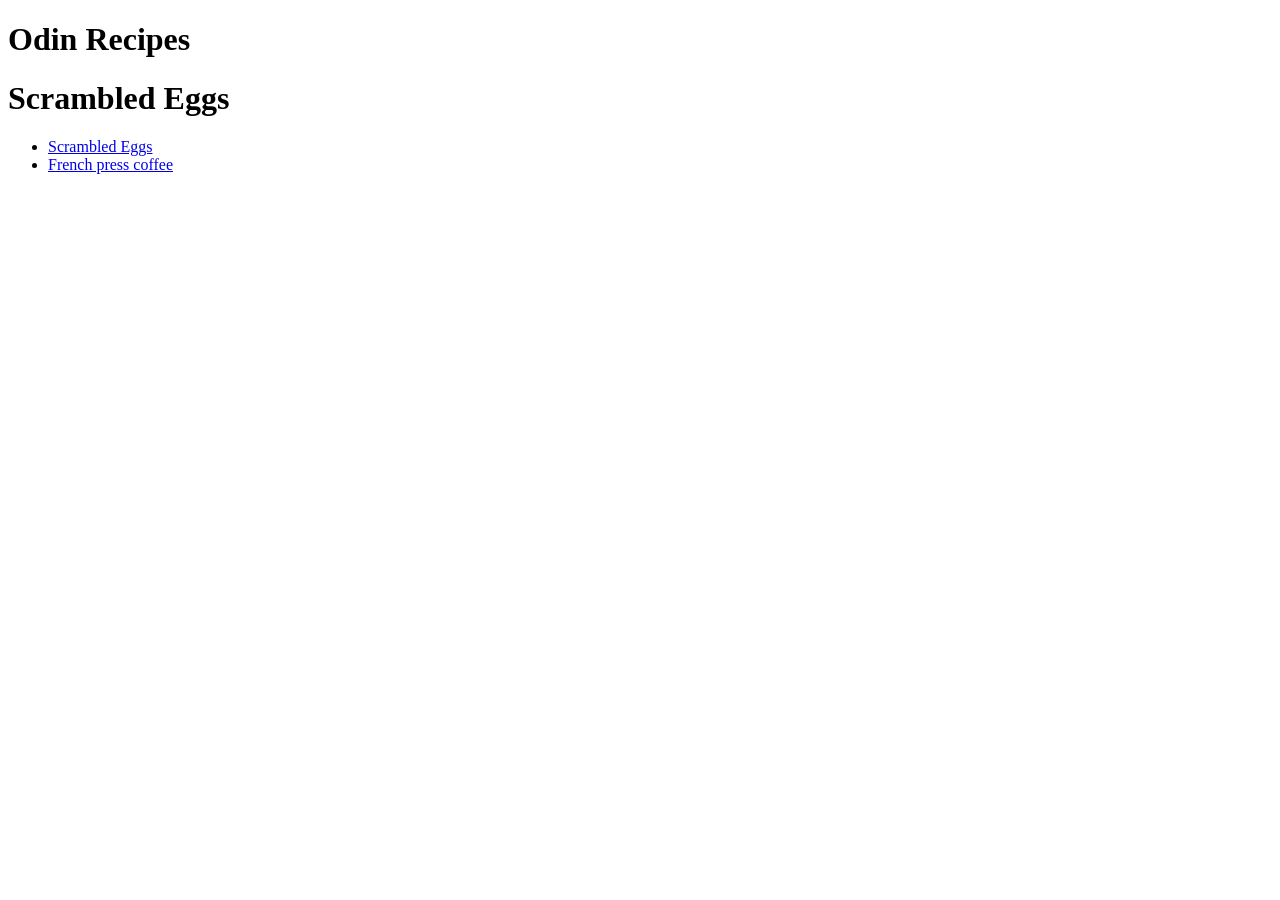
<file: index.html>
<!DOCTYPE html>
<html lang="eng">
    <heading>
        <meta charset="UTF-8">
        <title>Odin Recipes</title>
    </heading>
    <body>
        <h1>Odin Recipes</h1>
        <h1>Scrambled Eggs</h1>
        <ul>
            <li><a href="../odin-recipes/recipes/scrambled_eggs.html">Scrambled Eggs</a></li>
            <li><a href="../odin-recipes/recipes/frenchpress_coffee.html">French press coffee</a></li>

        </ul>
    </body>
</html>
</file>
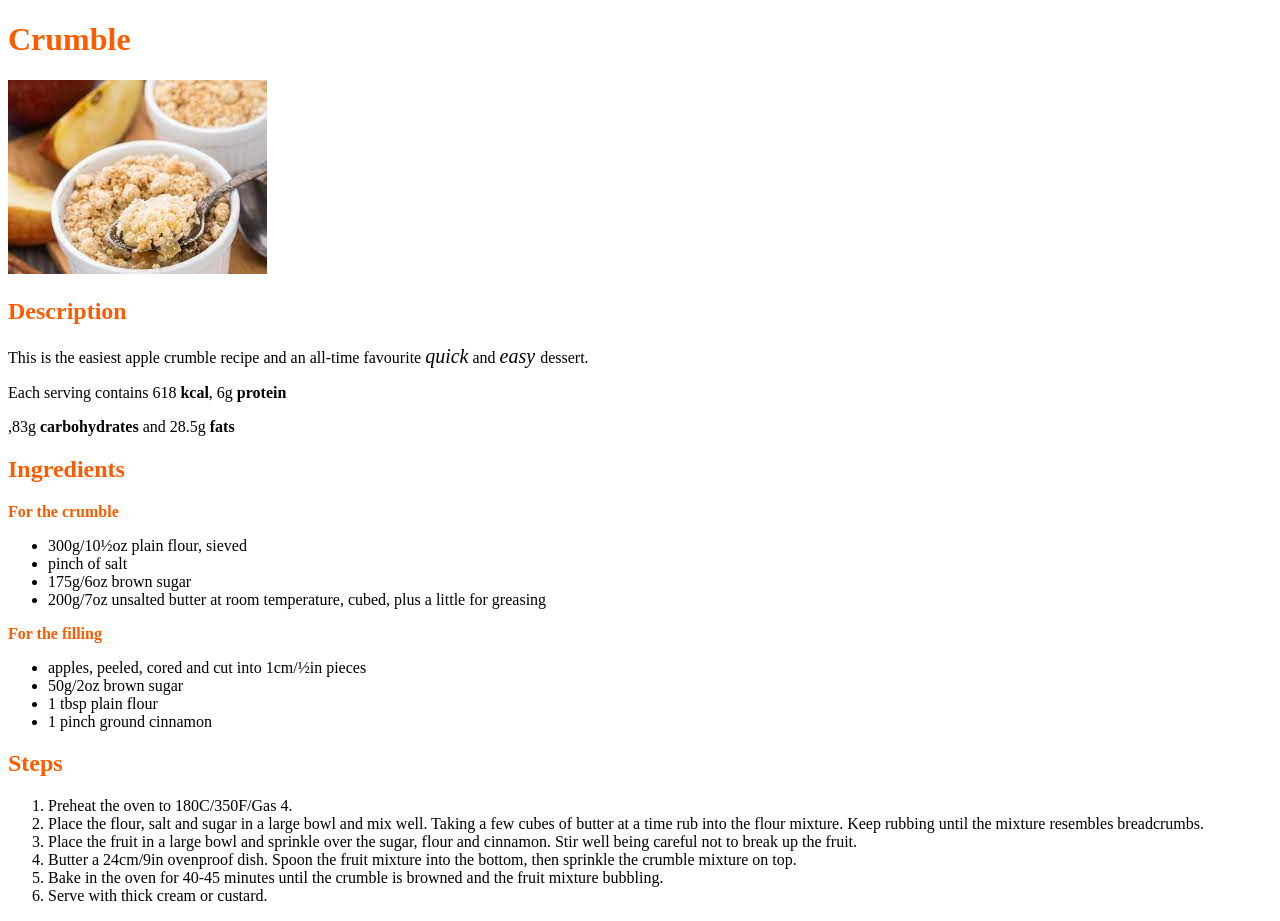
<file: recipes/crumble.html>
<!DOCTYPE html>
<html lang="en">
    <head>
        <meta charset="UTF-8">
        <title>Crumble recipe</title>
        <link rel="stylesheet" href="../recipes/style.css">
    </head>

    <body>
<h1 class="Heading Crumble">Crumble</h1>

<img src="../recipes/crumble.jpeg" alt= crumble >
<h2 class="Heading Crumble">Description</h2>
<p>This is the easiest apple crumble recipe and an all-time favourite <em>quick</em> and <em>easy </em>dessert. </p>
<p>Each serving contains 618 <strong>kcal</strong>, 6g <strong>protein</strong></p> ,83g <strong>carbohydrates</strong> and 28.5g <strong>fats</strong>   
<h2 class="Heading Crumble">Ingredients</h2>
<strong class="Heading Crumble">For the crumble</strong>

  <ul>
        <li>300g/10½oz plain flour, sieved</li>
    <li>pinch of salt</li>
    <li>175g/6oz brown sugar</li>
    <li>200g/7oz unsalted butter at room temperature, cubed, plus a little for greasing</li>
  </ul>

<p><strong class="Heading Crumble">For the filling</strong></p>

  <ul>
    <li>apples, peeled, cored and cut into 1cm/½in pieces</li>
    <li>50g/2oz brown sugar</li>
    <li>1 tbsp plain flour</li>
    <li>1 pinch ground cinnamon</li>
  </ul>

<h2 class="Heading Crumble">Steps</h2>
  <ol>
      <li>Preheat the oven to 180C/350F/Gas 4.</li>
      <li>Place the flour, salt and sugar in a large bowl and mix well.
        Taking a few cubes of butter at a time rub into the flour mixture. Keep rubbing until the mixture resembles breadcrumbs.
      </li>
      <li>Place the fruit in a large bowl and sprinkle over the sugar, flour and cinnamon. Stir well being careful not to break up the fruit.</li>
      <li>Butter a 24cm/9in ovenproof dish. Spoon the fruit mixture into the bottom, then sprinkle the crumble mixture on top.</li>
      <li>Bake in the oven for 40-45 minutes until the crumble is browned and the fruit mixture bubbling.</li>
      <li>Serve with thick cream or custard.</li>
    </ol>

  
</body>

</html>
</file>
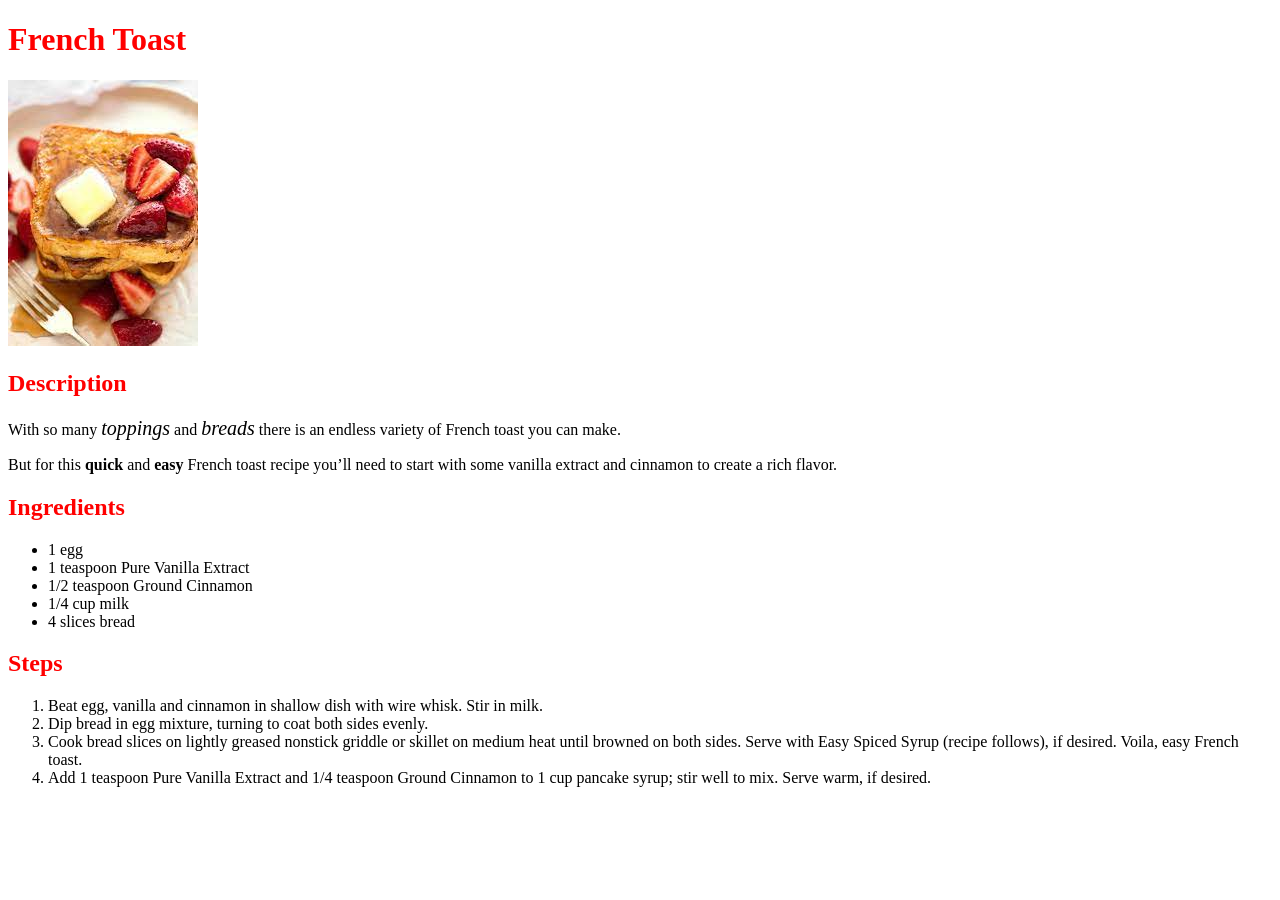
<file: recipes/frenchtoast.html>
<!DOCTYPE html>
<html lang="en">
    <head>
      <meta charset="UTF-8">
      <title>French Toast recipe</title>
      <link rel="stylesheet" href="../recipes/style.css">
    </head>

    <body>
        
        <h1 class="Heading Toast">French Toast</h1>
        
        <img src="../recipes/frenchtoast.jpeg">
        <h2 class="Heading Toast">Description</h2>
        <p>With so many <em>toppings</em> and <em>breads</em> there is an endless variety of French toast you can make.</p>
        <p>But for this <strong>quick</strong> and <strong>easy</strong> French toast recipe you’ll need to start with some vanilla extract and cinnamon to create a rich flavor.</p>
        
        <h2 class="Heading Toast">Ingredients</h2>
        <ul>
            <li>1 egg </li>
            <li>1 teaspoon Pure Vanilla Extract</li>
            <li>1/2 teaspoon Ground Cinnamon</li>
            <li>1/4 cup milk</li>
            <li>4 slices bread</li>
        </ul>

        <h2 class="Heading Toast">Steps</h2>
        <ol>
            <li>Beat egg, vanilla and cinnamon in shallow dish with wire whisk. Stir in milk.</li>
            <li>Dip bread in egg mixture, turning to coat both sides evenly.</li>
            <li>Cook bread slices on lightly greased nonstick griddle or skillet on medium heat until browned on both sides. Serve with Easy Spiced Syrup (recipe follows), if desired. Voila, easy French toast.</li>
            <li>Add 1 teaspoon Pure Vanilla Extract and 1/4 teaspoon Ground Cinnamon to 1 cup pancake syrup; stir well to mix. Serve warm, if desired.</li>
        </ol>

    </body>



</html>
</file>
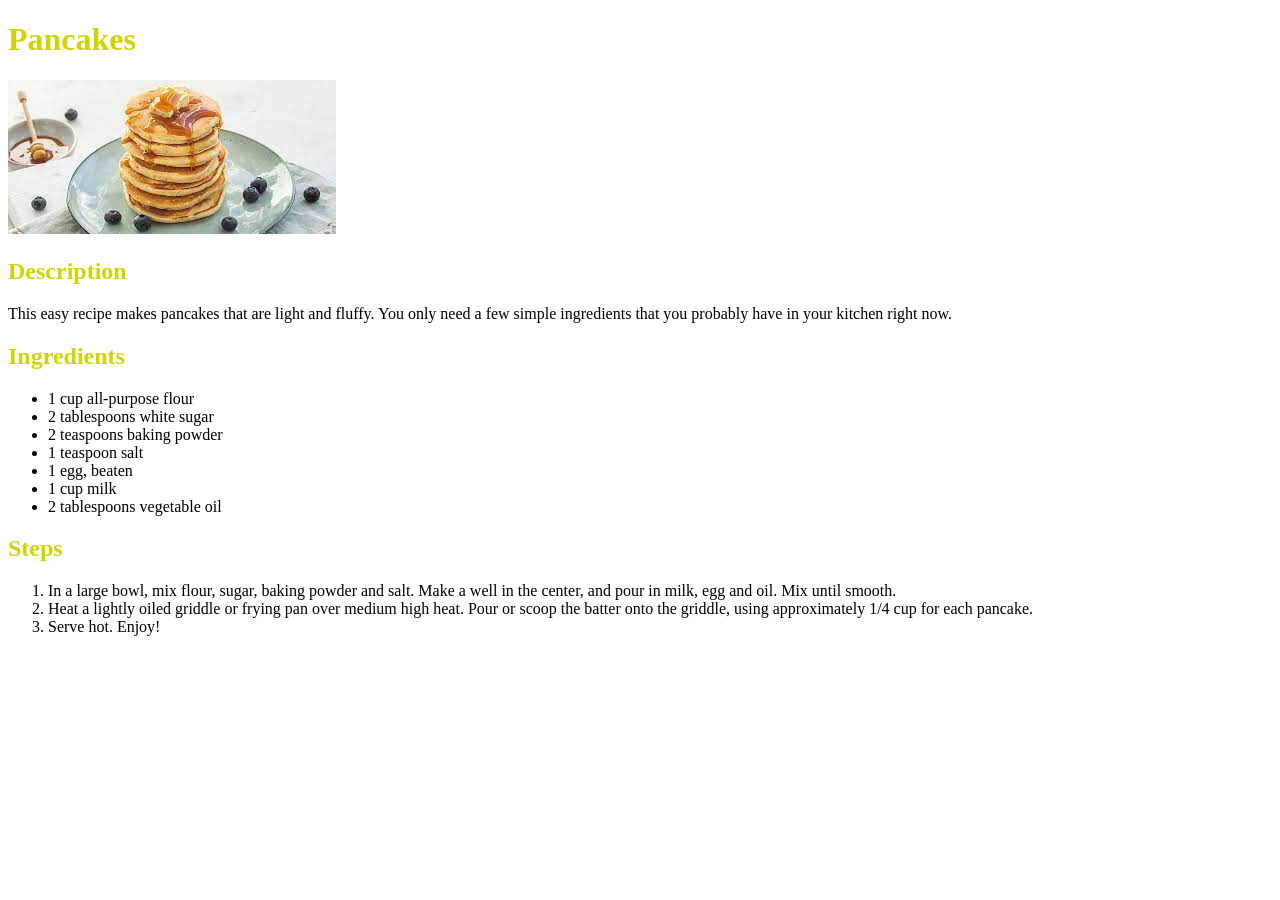
<file: recipes/pancakes.html>
<!DOCTYPE html>
<html lang="en">
  <head>
    <meta charset="UTF-8">
    <title>Pancakes recipe</title>
    <link rel="stylesheet" href="../recipes/style.css">

  </head>

  <body>
      <h1 class="Heading Pancakes">Pancakes</h1>
      <img src="../recipes/pancakes.jpeg">
      <h2 class="Heading Pancakes">Description</h2>
      <p>This easy recipe makes pancakes that are light and fluffy. You only need a few simple ingredients that you probably have in your kitchen right now.</p>

      <h2 class="Heading Pancakes">Ingredients</h2>
      <ul>
          <li>1 cup all-purpose flour </li>
          <li>2 tablespoons white sugar </li>
          <li>2 teaspoons baking powder </li>
          <li>1 teaspoon salt </li>
          <li>1 egg, beaten </li>
          <li>1 cup milk </li>
          <li>2 tablespoons vegetable oil </li>
      </ul>



      <h2 class="Heading Pancakes">Steps</h2>
      <ol>
          <li>In a large bowl, mix flour, sugar, baking powder and salt. Make a well in the center, and pour in milk, egg and oil. Mix until smooth.</li>
          <li>Heat a lightly oiled griddle or frying pan over medium high heat. Pour or scoop the batter onto the griddle, using approximately 1/4 cup for each pancake.</li>
          <li>Serve hot. Enjoy!</li>
      
      
        </ol>





  </body>






</html>
</file>
<file: recipes/style.css>
.Title {
    color:rgb(58, 9, 121);
    background-color: rgba(222, 238, 177, 0.863);
    font-family: sans-serif, Helvetica;
}

.Links {
    color: seagreen;
    font-size: 15px;

}


.Pancakes  {
    color:rgb(209, 212, 0);
}

.Crumble.Heading  {
    color:rgb(250, 92, 0);



}

.Toast.Heading {
    color: red;
}

em {
    font-family:'Times New Roman', Times, serif;
    font-size: 20px;
}
</file>
